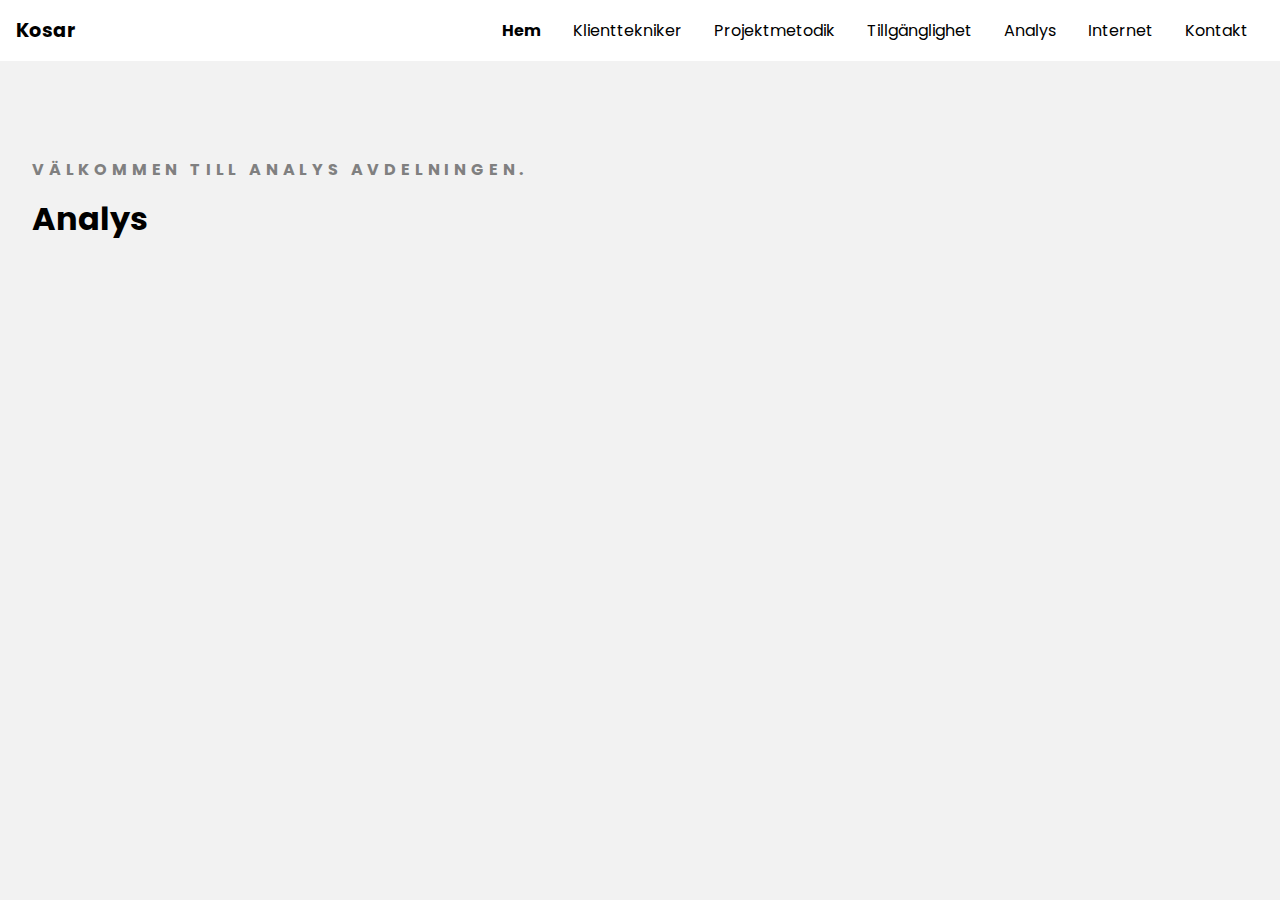
<file: analys.html>
<!DOCTYPE html>
    <html lang="en">
    <head>
        <meta charset="UTF-8">
        <meta http-equiv="X-UA-Compatible" content="IE=edge">
        <meta name="viewport" content="width=device-width, initial-scale=1.0">
        <title>Kosarr analys</title>
        <link rel="stylesheet" href="css/main.css">
    </head>
    <body>
        <div class="navbar">
            <div class="container">
                <a class="logo" href="index.html">Kosar</a>

                <img id="mobile-cta" class="mobil-meny" src="Bild/menu.svg" alt="Öppna menyn">

                <nav>

                    <img id="mobile-exit" class="mobil-meny-exit" src="Bild/exit.svg" alt="Stäng menyn">
                    
                    <ul class="ett-nav">
                        <li class="current"><a href="index.html">Hem</a></li>
                        <li><a href="klient.html">Klienttekniker</a></li>
                        <li><a href="projekt.html">Projektmetodik</a></li>
                        <li><a href="tillhet.html">Tillgänglighet</a></li>
                        <li><a href="analys.html">Analys</a></li>
                    </ul>

                    <ul class="tva-nav">
                        <li><a href="#">Internet</a></li>
                        <li><a href="kontakt.html">Kontakt</a></li>
                    </ul>
                </nav>
            </div>
        </div>

        <section class="Hero">
            <div class="container">
                <div class="Left-col">
                    <p class="subhead" >Välkommen till analys avdelningen.</p>
                    <h1>Analys</h1>
                </div>
            </div>
            
        </section>


        <script>
                
                const mobileBtn = document.getElementById('mobile-cta')
                    nav = document.querySelector('nav')
                    mobileBtnExit = document.getElementById('mobile-exit');

            mobileBtn.addEventListener('click', () => {
                nav.classList.add('menu-btn')
            })

            mobileBtnExit.addEventListener('click', () => {
                nav.classList.remove('menu-btn')
            })

        </script>

    </body>
</html>
</file>
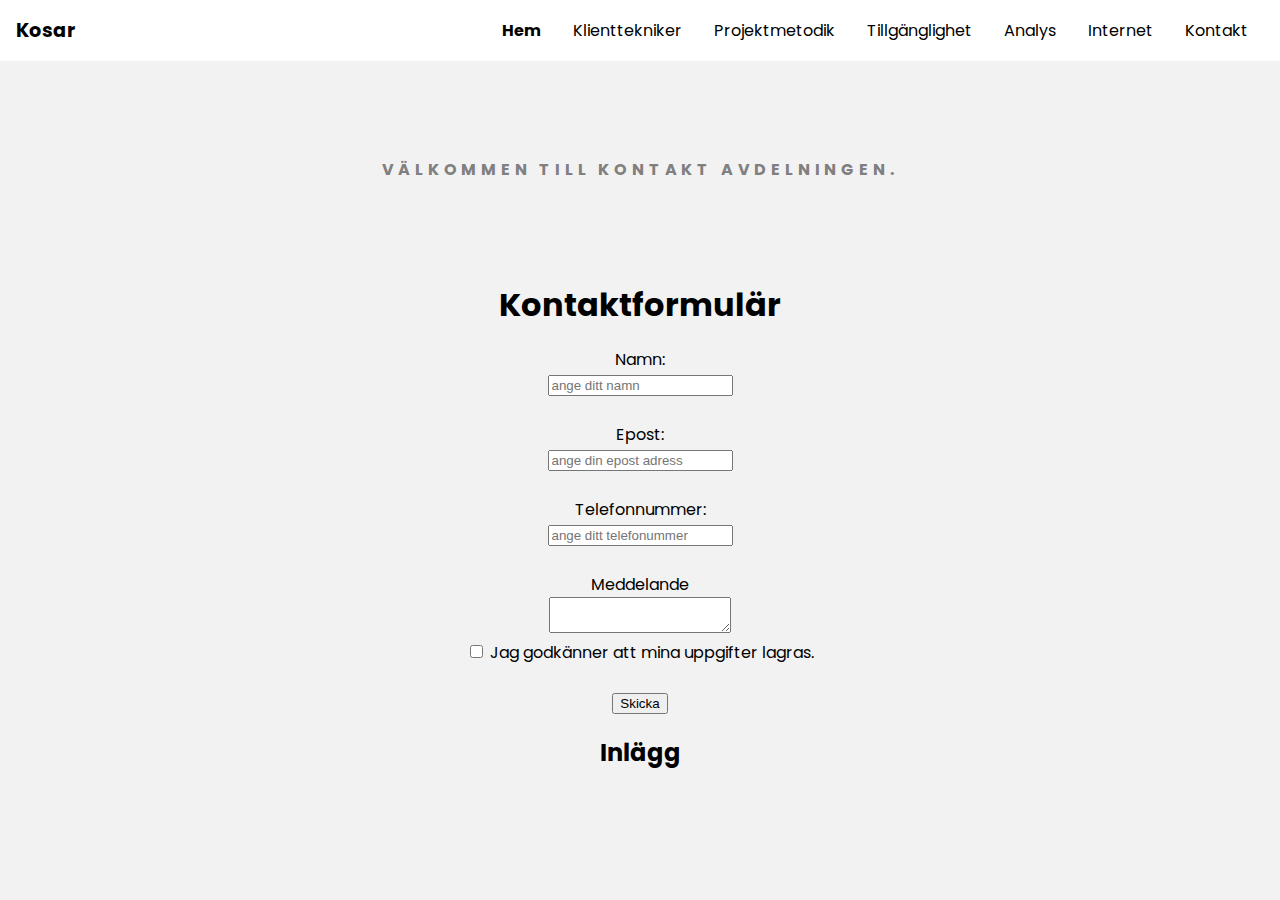
<file: kontakt.html>
<!DOCTYPE html>
    <html lang="en">
    <head>
        <meta charset="UTF-8">
        <meta http-equiv="X-UA-Compatible" content="IE=edge">
        <meta name="viewport" content="width=device-width, initial-scale=1.0">
        <title>Kosarr Kontakt</title>
        <link rel="stylesheet" href="css/main.css">
        <script src="script.js"></script>
    </head>
    <body>
        <div class="navbar">
            <div class="container">
                <a class="logo" href="index.html">Kosar</a>

                <img id="mobile-cta" class="mobil-meny" src="Bild/menu.svg" alt="Öppna menyn">

                <nav>

                    <img id="mobile-exit" class="mobil-meny-exit" src="Bild/exit.svg" alt="Stäng menyn">
                    
                    <ul class="ett-nav">
                        <li class="current"><a href="index.html">Hem</a></li>
                        <li><a href="klient.html">Klienttekniker</a></li>
                        <li><a href="projekt.html">Projektmetodik</a></li>
                        <li><a href="tillhet.html">Tillgänglighet</a></li>
                        <li><a href="analys.html">Analys</a></li>
                    </ul>

                    <ul class="tva-nav">
                        <li><a href="#">Internet</a></li>
                        <li><a href="kontakt.html">Kontakt</a></li>
                    </ul>
                </nav>
            </div>
        </div>

        <section class="Hero">
            <div class="container">
                <div class="Left-col">
                    <p class="subheadd" >Välkommen till kontakt avdelningen.</p>
                </div>
            </div>
            
        </section>

        <div class="divclass">
        <h1>Kontaktformulär</h1>

      

    <form method="post" name="guestBook" onsubmit="return submitForm()">

        <div>

            <label for="name">Namn:

                <br>

                <input type="text" name="namn" id="namn" placeholder="ange ditt namn" required>

            </label>

        </div>

        <br>

        <div>

            <label for="epost">Epost:

                <br>

                <input type="email" name="epost" id="epost" placeholder="ange din epost adress" required>

            </label>

        </div>

        <br>

        <div>

            <label for="telefon">Telefonnummer:

                <br>

                <input type="tel" name="telefon" id="telefon" placeholder="ange ditt telefonummer">

            </label>

        </div>

        <br>

        <div>

            <label for="telefon">Meddelande

                <br>

                <textarea name="meddelande" id="meddelande"></textarea>

            </label>

        </div>

        <div>

            <input type="checkbox" id="gdpr" name="gdpr" value="gdpr" required> Jag godkänner att mina uppgifter lagras.

        </div>

        <br>

        <input type="submit" value="Skicka">

    </form>

    
</form>
<h2>Inlägg</h2>

</div>
    <p id="message"></p>


        <script>
                
                const mobileBtn = document.getElementById('mobile-cta')
                    nav = document.querySelector('nav')
                    mobileBtnExit = document.getElementById('mobile-exit');

            mobileBtn.addEventListener('click', () => {
                nav.classList.add('menu-btn')
            })

            mobileBtnExit.addEventListener('click', () => {
                nav.classList.remove('menu-btn')
            })

        </script>
        
        


    </body>
</html>
</file>
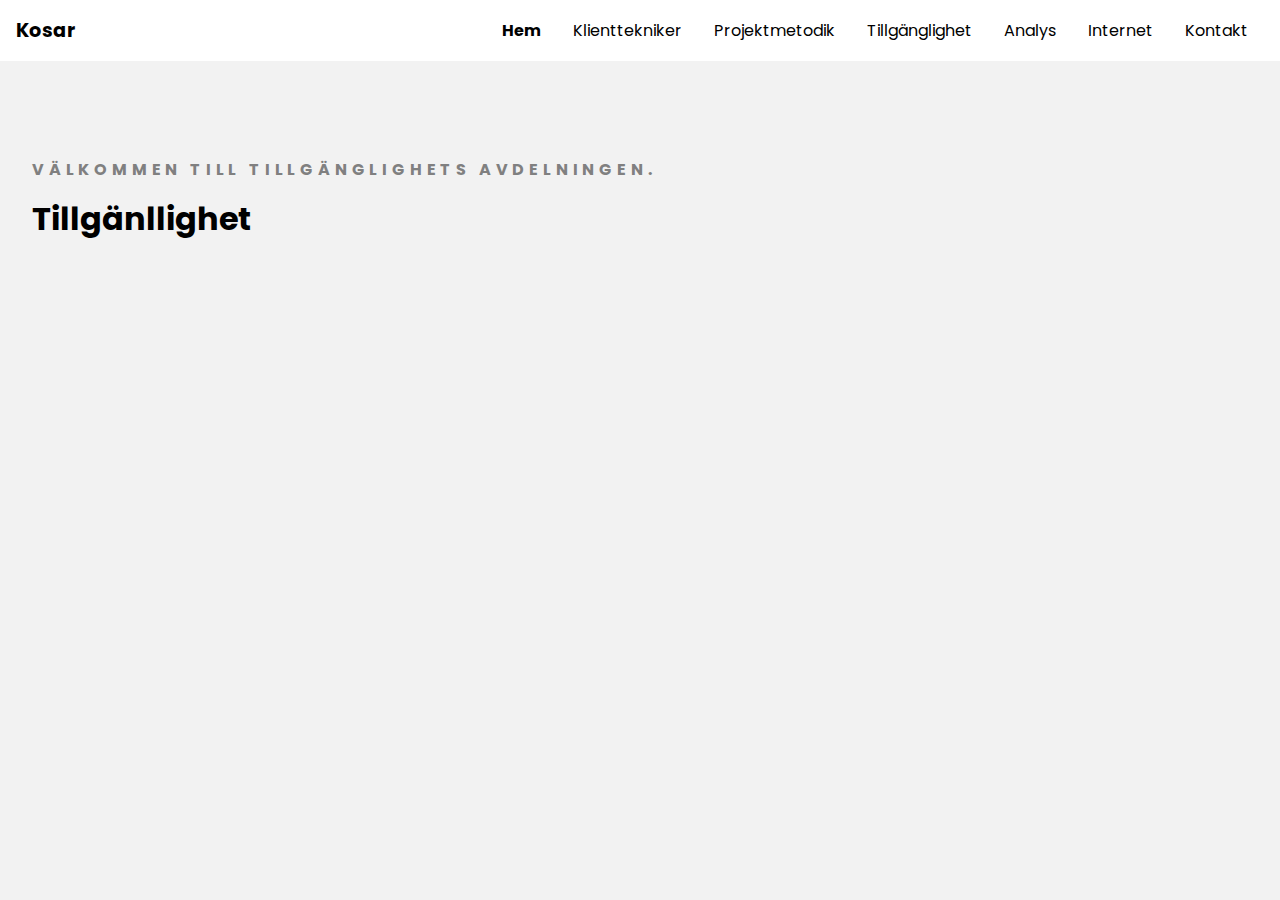
<file: tillhet.html>
<!DOCTYPE html>
    <html lang="en">
    <head>
        <meta charset="UTF-8">
        <meta http-equiv="X-UA-Compatible" content="IE=edge">
        <meta name="viewport" content="width=device-width, initial-scale=1.0">
        <title>Kosarr Tillgänglighet</title>
        <link rel="stylesheet" href="css/main.css">
    </head>
    <body>
        <div class="navbar">
            <div class="container">
                <a class="logo" href="index.html">Kosar</a>

                <img id="mobile-cta" class="mobil-meny" src="Bild/menu.svg" alt="Öppna menyn">

                <nav>

                    <img id="mobile-exit" class="mobil-meny-exit" src="Bild/exit.svg" alt="Stäng menyn">
                    
                    <ul class="ett-nav">
                        <li class="current"><a href="index.html">Hem</a></li>
                        <li><a href="klient.html">Klienttekniker</a></li>
                        <li><a href="projekt.html">Projektmetodik</a></li>
                        <li><a href="tillhet.html">Tillgänglighet</a></li>
                        <li><a href="#">Analys</a></li>
                    </ul>

                    <ul class="tva-nav">
                        <li><a href="#">Internet</a></li>
                        <li><a href="#">Kontakt</a></li>
                    </ul>
                </nav>
            </div>
        </div>

        <section class="Hero">
            <div class="container">
                <div class="Left-col">
                    <p class="subhead" >Välkommen till Tillgänglighets avdelningen.</p>
                    <h1>Tillgänllighet</h1>
                </div>
            </div>
            
        </section>


        <script>
                
                const mobileBtn = document.getElementById('mobile-cta')
                    nav = document.querySelector('nav')
                    mobileBtnExit = document.getElementById('mobile-exit');

            mobileBtn.addEventListener('click', () => {
                nav.classList.add('menu-btn')
            })

            mobileBtnExit.addEventListener('click', () => {
                nav.classList.remove('menu-btn')
            })

        </script>

    </body>
</html>
</file>
<file: css/main.css>
@import url("https://fonts.googleapis.com/css2?family=Poppins:wght@400;700&display=swap");
body {
  background: #f2f2f2;
  margin: 0;
  font-family: 'poppins';
}

.navbar {
  background: white;
  padding: 1em;
}

.navbar .logo {
  text-decoration: none;
  font-weight: bold;
  color: black;
  font-size: 1.2em;
}

.navbar nav {
  display: none;
}

.navbar .container {
  display: -webkit-box;
  display: -ms-flexbox;
  display: flex;
  place-content: space-between;
}

.navbar .mobil-meny {
  cursor: pointer;
}

ul {
  list-style-type: none;
  margin: 0;
  padding: 0;
}

section {
  padding: 5em 2em;
}

.hero {
  text-align: center;
}

.Left-col .subhead {
  text-transform: uppercase;
  font-weight: bold;
  color: grey;
  letter-spacing: .3em;
}

.Left-col .hpx {
  text-align: center;
}
.hpx {
  text-align: center;
}
.lap {
  width: 100%;
  margin-bottom: -6em;
  
}
.enhtml {
  width: 100%;
}
.cpic {
  width: 100%;
}
.cpic img{
  width: 80%;
  display: block;
  margin: auto;
}
.htf {
  width: 800px;
  text-align: center;
  margin: 0 auto;
  margin-bottom: 5em;
  /* margin-top: 0;
  margin-bottom: 0;
  margin-left: auto;
  margin-right: auto;
  display: block;
  padding: 5 5 5 5;'*/
}
.hstor {
  text-align: center;
  margin: 0 auto;
  margin-top: 1.5em;
}
.subheadd {
  text-align: center;
  text-transform: uppercase;
  font-weight: bold;
  color: grey;
  letter-spacing: .3em;
}

h1 {
  font-size: 2em;
  line-height: 1.3em;
  margin-top: .2em;
}

nav.menu-btn {
  display: block;
}

nav {
  position: fixed;
  z-index: 999;
  width: 66%;
  right: 0;
  top: 0;
  background-color: #20272E;
  height: 100vh;
  padding: 1em;
}

nav ul.ett-nav {
  margin-top: 5em;
  border-radius: 0px 0px 4px 4px;
}

nav li {
  border-radius: 4px;
}

nav li a {
  color: white;
  text-decoration: none;
  display: block;
  padding: .5em;
  font-size: 1.3em;
  text-align: right;
}

nav li a:hover {
  font-weight: bold;
}

nav ul.ett-nav ul {
  position: relative;
  display: none;
}

nav ul.ett-nav li:hover ul {
  display: block;
}

.mobil-meny-exit {
  float: right;
  margin: .5em;
  cursor: pointer;
}

.divclass {
  text-align: center;
  color: black;
}

@media only screen and (min-width: 750px) {
  .mobil-meny, .mobil-meny-exit {
    display: none;
  }
  
  .navbar .container {
    display: -ms-grid;
    display: grid;
    -ms-grid-columns: 180px auto;
        grid-template-columns: 180px auto;
  }
  .navbar nav {
    display: -webkit-box;
    display: -ms-flexbox;
    display: flex;
    -webkit-box-pack: justify;
        -ms-flex-pack: justify;
            justify-content: space-between;
    background: none;
    position: unset;
    height: auto;
    width: 100%;
    padding: 0;
  }
  .navbar nav ul {
    display: -webkit-box;
    display: -ms-flexbox;
    display: flex;
  }
  .navbar nav a {
    color: black;
    font-size: 1em;
    padding: .1em 1em;
  }
  .navbar nav ul.ett-nav {
    margin: 0;
  }
  .navbar nav li.current a {
    font-weight: bold;
  }
}

@media only screen and (min-width: 1080) {
  .container {
    width: 1080px;
    margin: 0 auto;
  }
  section {
    padding: 10em 4em;
  }
  .hero .container {
    display: -webkit-box;
    display: -ms-flexbox;
    display: flex;
    -webkit-box-pack: justify;
        -ms-flex-pack: justify;
            justify-content: space-between;
    text-align: left;
  }
  h1 {
    font-size: 3em;
    width: 90%;
  }
}

/*# sourceMappingURL=main.css.map */
</file>
